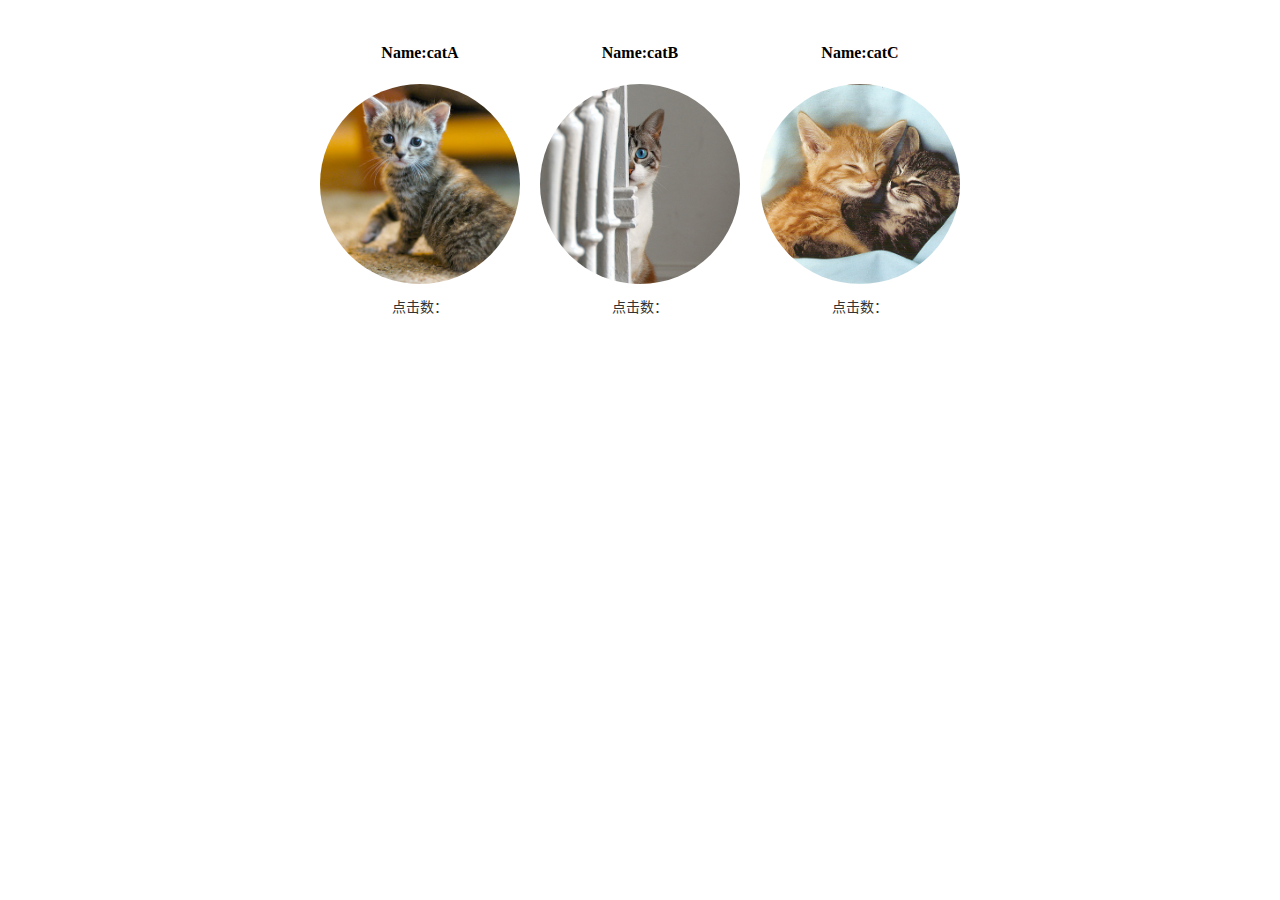
<file: case_1/index.html>
<!DOCTYPE html>
<html lang="zh-CN">

<head>
    <meta charset="utf-8">

    <title>Cat Clicker</title>

    <link href="style.css" rel="stylesheet">

</head>

<body>
    <div class="flex">
        <div class="flex-item">
            <h4>Name:<span></span></h4>
            <div class="img-circle"></div>
            <p>点击数：<span></span></p>
        </div>
        <div class="flex-item">
            <h4>Name:<span></span></h4>
            <div class="img-circle"></div>
            <p>点击数：<span></span></p>
        </div>
        <div class="flex-item">
            <h4>Name:<span></span></h4>
            <div class="img-circle"></div>
            <p>点击数：<span></span></p>
        </div>
    </div>
    <script src="cat.js" type="text/javascript"></script>
</body>

</html>
</file>
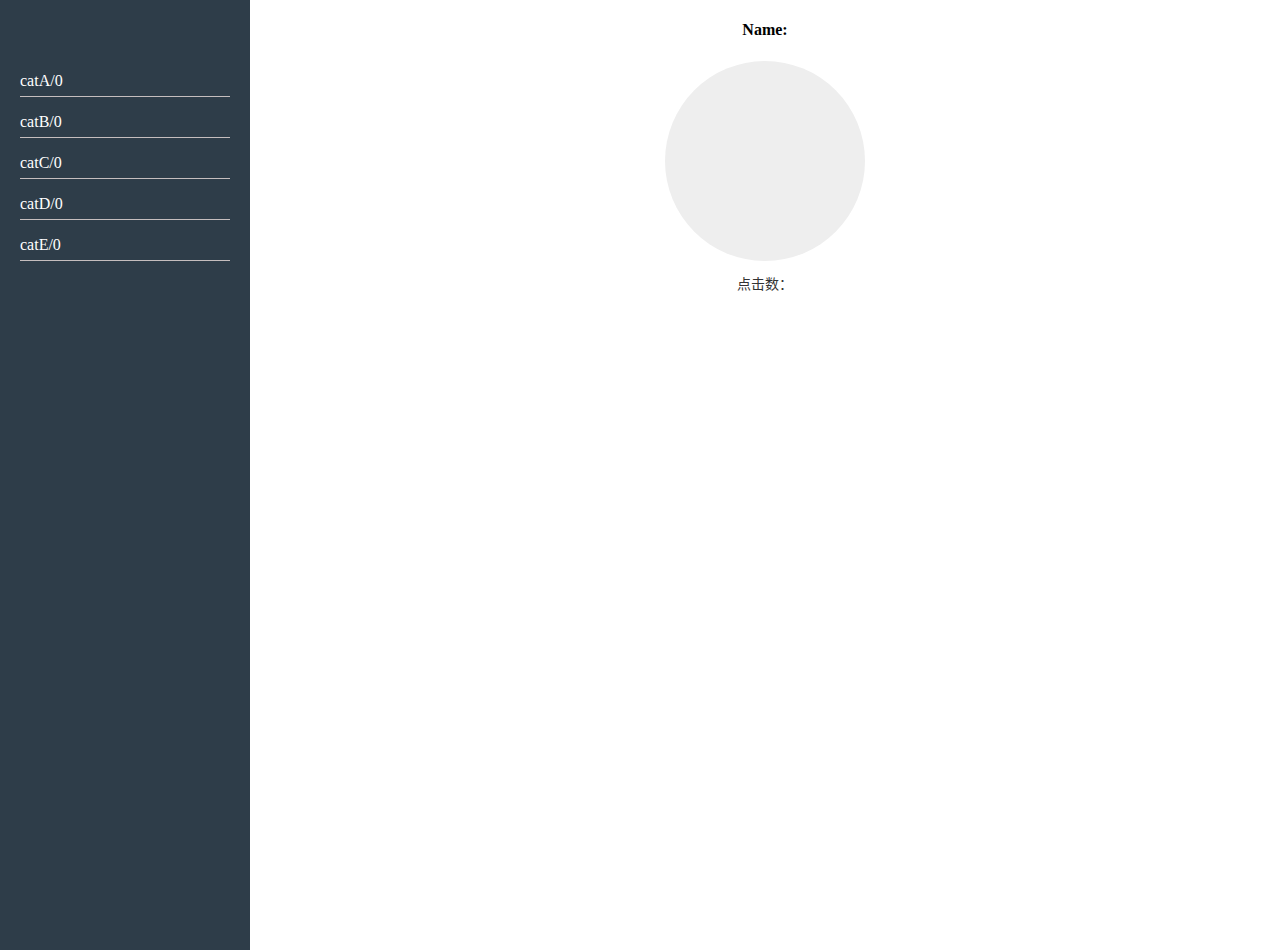
<file: case_2/index.html>
<!DOCTYPE html>
<html lang="zh-CN">

<head>
    <meta charset="utf-8">

    <title>Cat Clicker</title>

    <link href="style.css" rel="stylesheet">

</head>

<body>
    <div class="left">
        <ul>

        </ul>
    </div>

    <div class="right flex">
        <div class="flex-item">
            <h4>Name:<span></span></h4>
            <div class="img-circle"></div>
            <p>点击数：<span></span></p>
        </div>

    </div>
    <script src="cat.js" type="text/javascript"></script>
</body>

</html>
</file>
<file: case_1/style.css>
body {
    padding: 15px;
}

.flex {
    display: flex;
    align-content: center;
    justify-content: center;
}

.flex .flex-item {
    padding: 0 10px;
    text-align: center;
}

.flex .flex-item p {
    font-size: 14px;
    line-height: 1.428;
    color: #333;
}

.img-circle {
    height: 200px;
    width: 200px;
    border-radius: 50%;
    background-image: url('img/unnamed.jpg');
    background-position: center center;
    background-repeat: no-repeat;
    background-size: cover;
}
</file>
<file: case_2/style.css>
body {
    padding: 0;
    margin: 0;
}

ul {
    padding: 0;
}

ul li {
    list-style-type: none;
    cursor: pointer;
}

.left {
    float: left;
    width: 250px;
    height: 100vh;
    padding-top: 50px;
    background-color: #2e3d49;
}

.left ul {
    padding: 0 20px;
}

.left ul li {
    color: #fff;
    line-height: 30px;
    margin-bottom: 10px;
    border-bottom: 1px solid #c5bebe;
}

.flex {
    display: flex;
    align-content: center;
    justify-content: center;
}

.flex .flex-item {
    padding: 0 10px;
    text-align: center;
}

.flex .flex-item p {
    font-size: 14px;
    line-height: 1.428;
    color: #333;
}

.img-circle {
    height: 200px;
    width: 200px;
    border-radius: 50%;
    background-color: #eee;
    background-position: center center;
    background-repeat: no-repeat;
    background-size: cover;
}
</file>
